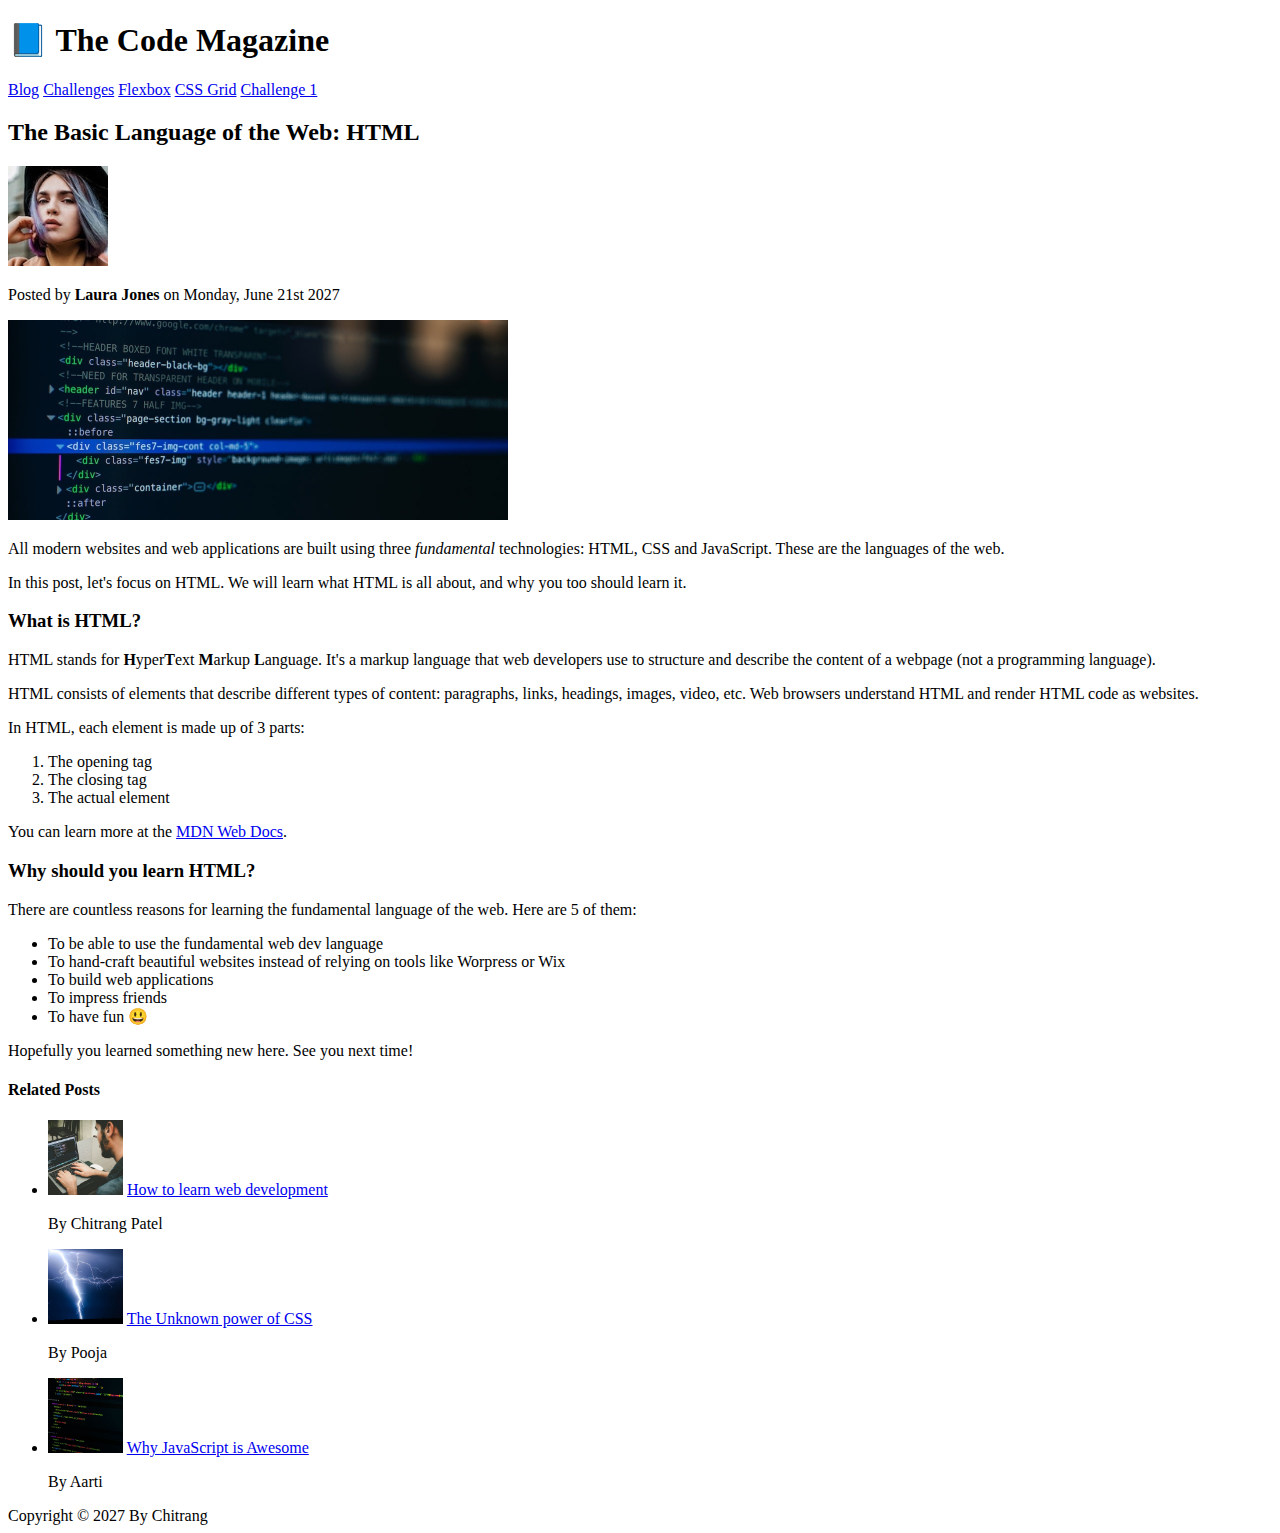
<file: index.html>
<!DOCTYPE html>
<html lang="en">

<head>
  <meta charset="UTF-8" />
  <title>The Basic Language of the Web: HTML</title>
</head>

<body>
  <!-- <h1>The Basic Language of the Web: HTML</h1>
  <h2>The Basic Language of the Web: HTML</h2>
  <h3>The Basic Language of the Web: HTML</h3>
  <h4>The Basic Language of the Web: HTML</h4>
  <h5>The Basic Language of the Web: HTML</h5>
  <h6>The Basic Language of the Web: HTML</h6> -->
  <header>
    <h1>📘 The Code Magazine</h1>
    <nav>
      <a href="blog.html">Blog</a>
      <a href="#">Challenges</a>
      <a href="#">Flexbox</a>
      <a href="#">CSS Grid</a>
      <a href="challenge1.html">Challenge 1</a>
    </nav>
  </header>

  <article>

    <header>
      <h2>The Basic Language of the Web: HTML</h2>

      <img src="images/laura-jones.jpg" alt="profile picture" width="100" height="100">

      <p>Posted by <strong>Laura Jones</strong> on Monday, June 21st 2027</p>

      <img src="images/post-img.jpg" alt="HTML code on a screen" width="500px" height="200px">
    </header>

    <p>All modern websites and web applications are built using three <em>fundamental</em> technologies: HTML, CSS and
      JavaScript.
      These
      are the languages of the web.</p>

    <p>In this post, let's focus on HTML. We will learn what HTML is all about, and why you too should learn it.
    </p>

    <h3>What is HTML?</h3>

    <p>HTML stands for <strong>H</strong>yper<strong>T</strong>ext <strong>M</strong>arkup <strong>L</strong>anguage.
      It's
      a markup language that web developers use to structure and describe
      the
      content of a webpage (not a programming language).</p>
    <p>
      HTML consists of elements that describe different types of content: paragraphs, links, headings, images, video,
      etc.
      Web
      browsers understand HTML and render HTML code as websites.</p>

    <p>In HTML, each element is made up of 3 parts:</p>
    <ol>
      <li>The opening tag</li>
      <li>The closing tag</li>
      <li>The actual element</li>
    </ol>
    <p>
      You can learn more at the
      <a href="https://developer.mozilla.org/en-US/docs/Web/HTML" target="_blank">MDN Web Docs</a>.
    </p>

    <h3>Why should you learn HTML?</h3>
    <p>There are countless reasons for learning the fundamental language of the web. Here are 5 of them:</p>

    <ul>
      <li>To be able to use the fundamental web dev language</li>
      <li>To hand-craft beautiful websites instead of relying on tools like Worpress or Wix</li>
      <li>To build web applications</li>
      <li>To impress friends</li>
      <li>To have fun 😃</li>
    </ul>

    <p>Hopefully you learned something new here. See you next time!</p>
  </article>

  <aside>
    <h4>Related Posts</h4>
    <ul>
      <li>
        <img src="images/related-1.jpg " alt="person typing on computer" width="75px" height="75px" />
        <a href="#">How to learn web development</a>
        <p>By Chitrang Patel</p>
      </li>

      <li>
        <img src="images/related-2.jpg " alt="thender strom image" width="75px" height="75px" />
        <a href="#">The Unknown power of CSS</a>
        <p>By Pooja</p>
      </li>

      <li>
        <img src="images/related-3.jpg " alt="coding screen" width="75px" height="75px" />
        <a href="#">Why JavaScript is Awesome</a>
        <p>By Aarti</p>
      </li>
    </ul>
  </aside>


  <footer>Copyright &copy; 2027 By Chitrang

</body>

</html>
</file>
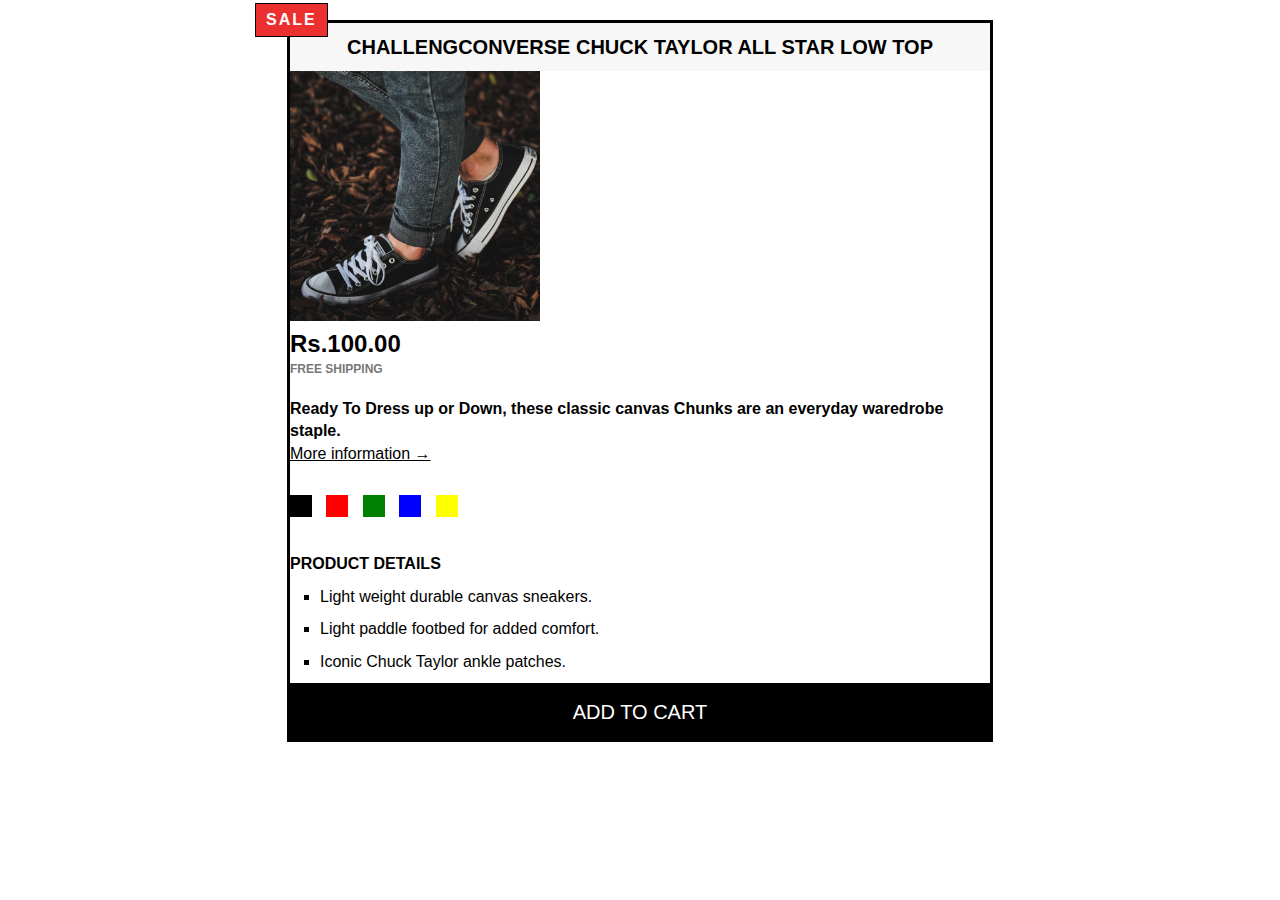
<file: challenge1.html>
<!DOCTYPE html>
<html lang="en">

<head>
  <meta charset="UTF-8">
  <meta http-equiv="X-UA-Compatible" content="IE=edge">
  <meta name="viewport" content="width=device-width, initial-scale=1.0">
  <title>Challeng 1</title>
  <link rel="stylesheet" href="./challenge1.css" />
</head>

<body>

  <article class="product">
    <p class="sale">Sale</p>
    <h2 class="product-title">ChallengConverse Chuck Taylor All Star Low Top</h2>

    <img src="images/challenges.jpg" alt="shoese image" width="250" height="250">


    <p>
      <strong class="price">Rs.100.00</strong>
    </p>

    <p class="shipping">Free Shipping</p>

    <p class="product-description">Ready To Dress up or Down, these classic canvas Chunks are an everyday waredrobe
      staple.</p>

    <a class="more-info"
      href="https://www.amazon.in/s?k=canvas+shoes+for+men&sprefix=canvas+shoes%2Caps%2C221&ref=nb_sb_ss_ts-doa-p_1_12"
      target="_blank">More information &rarr;</a>

      <div class="colors">
        <div class="color "></div>
        <div class="color color-red"></div>
        <div class="color color-green"></div>
        <div class="color color-blue"></div>
        <div class="color color-yellow"></div>       
      </div>
      
    <aside>

      <h4 class="details-title">Product details</h4>

      <ul class="details-list">
        <li>Light weight durable canvas sneakers.</li>
        <li>Light paddle footbed for added comfort.</li>
        <li>Iconic Chuck Taylor ankle patches.</li>
      </ul>

      <button class="add-cart">Add to cart</button>

    </aside>

  </article>

</body>

</html>
</file>
<file: challenge1.css>
* {
  padding: 0;
  margin: 0;
}

body {
  font-family: sans-serif;
  line-height: 1.4;
}

.product {
  border: 3px solid black;
  width: 700px;
  margin: 20px auto;

  position: relative;
}

.product-title {
  background-color: #f7f7f7;
  text-transform: uppercase;
  text-align: center;
  font-size: 20px;
  padding: 10px;
}

.price {
  font-size: 24px;
}

.shipping {
  font-size: 12px;
  font-weight: bold;
  text-transform: uppercase;
  color: #777;
  margin-bottom: 20px;
}

.product-description {
  font-weight: bold;
}

.more-info:link,
.more-info:visited {
  color: black;
  display: inline-block;
  margin-bottom: 30px;
}

.more-info:hover,
.more-info:active {
  text-decoration: none;
}


.details-title {
  text-transform: uppercase;
  font-weight: bold;
  margin-top: 30px;
  margin-bottom: 10px;
}

.details-list {
  list-style: square;
  margin-left: 30px;
}

.details-list li {
  margin-bottom: 10px;
}

.add-cart {
  background-color: black;
  border: none;
  color: white;
  font-size: 20px;
  text-transform: uppercase;
  cursor: pointer;

  width: 100%;
  padding: 15px;
  border-top: 3px solid black;

}

.add-cart:hover {
  background-color: white;
  color: black;
}

.sale {
  background-color: #ec2f2f;
  text-transform: uppercase;
  color: white;
  font-weight: bold;
  padding: 5px 10px;
  position: absolute;
  top: -20px;
  left: -35px;
  border: 1px solid black;

  letter-spacing: 2px;
}
.color{
  background-color: black;
  width: 22px;
  height: 22px;

  display: inline-block;
  margin-right: 10px;
}

.color-red{
  background-color: red;
}
.color-green{
  background-color: green;
}
.color-blue {
  background-color: blue;
}
.color-yellow {
  background-color: yellow;
}
</file>
